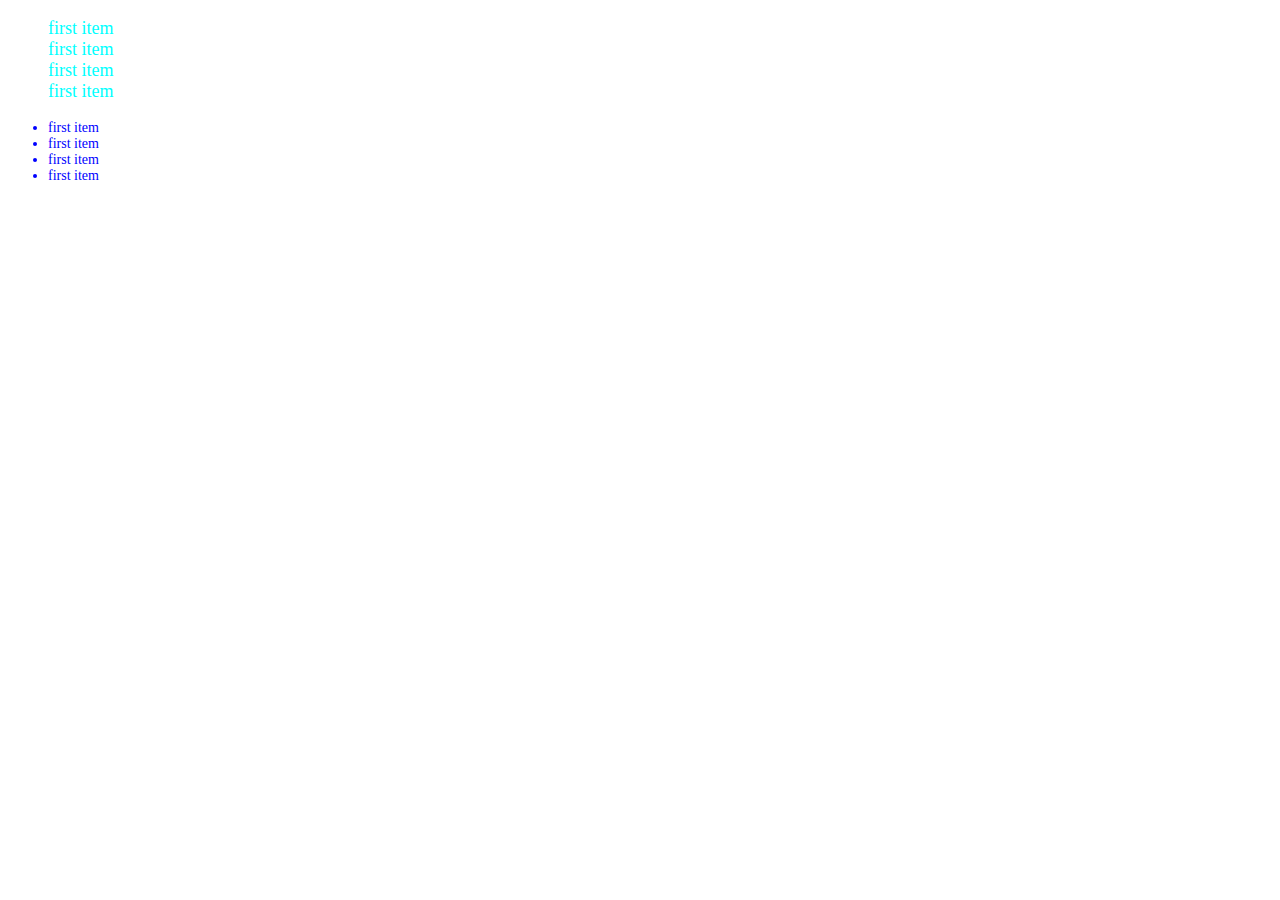
<file: variables.html>
<!DOCTYPE html>
<!DOCTYPE html>
<!--[if lt IE 7]>      <html class="no-js lt-ie9 lt-ie8 lt-ie7"> <![endif]-->
<!--[if IE 7]>         <html class="no-js lt-ie9 lt-ie8"> <![endif]-->
<!--[if IE 8]>         <html class="no-js lt-ie9"> <![endif]-->
<!--[if gt IE 8]><!--> <html class="no-js"> <!--<![endif]-->
    <head>
        <meta charset="utf-8">
        <meta http-equiv="X-UA-Compatible" content="IE=edge">
        <title></title>
        <meta name="description" content="">
        <meta name="viewport" content="width=device-width, initial-scale=1">
        <link rel="stylesheet" href="css/variables.css">
    </head>
    <body>
        <!--[if lt IE 7]>
            <p class="browsehappy">You are using an <strong>outdated</strong> browser. Please <a href="#">upgrade your browser</a> to improve your experience.</p>
        <![endif]-->
        <ol>
            <li>first item</li>
            <li>first item</li>
            <li>first item</li>
            <li>first item</li>
        </ol>
        
        <ul>
            <li>first item</li>
            <li>first item</li>
            <li>first item</li>
            <li>first item</li>
        </ul>
        <script src="" async defer></script>
    </body>
</html>
</file>
<file: css/variables.css>
ul {
  font-size: 14px;
  color: blue;
}

ol {
  font-size: 18px;
  color: aqua;
  list-style-type: none;
}
ol li {
  text-decoration: none;
}

/*# sourceMappingURL=variables.css.map */
</file>
